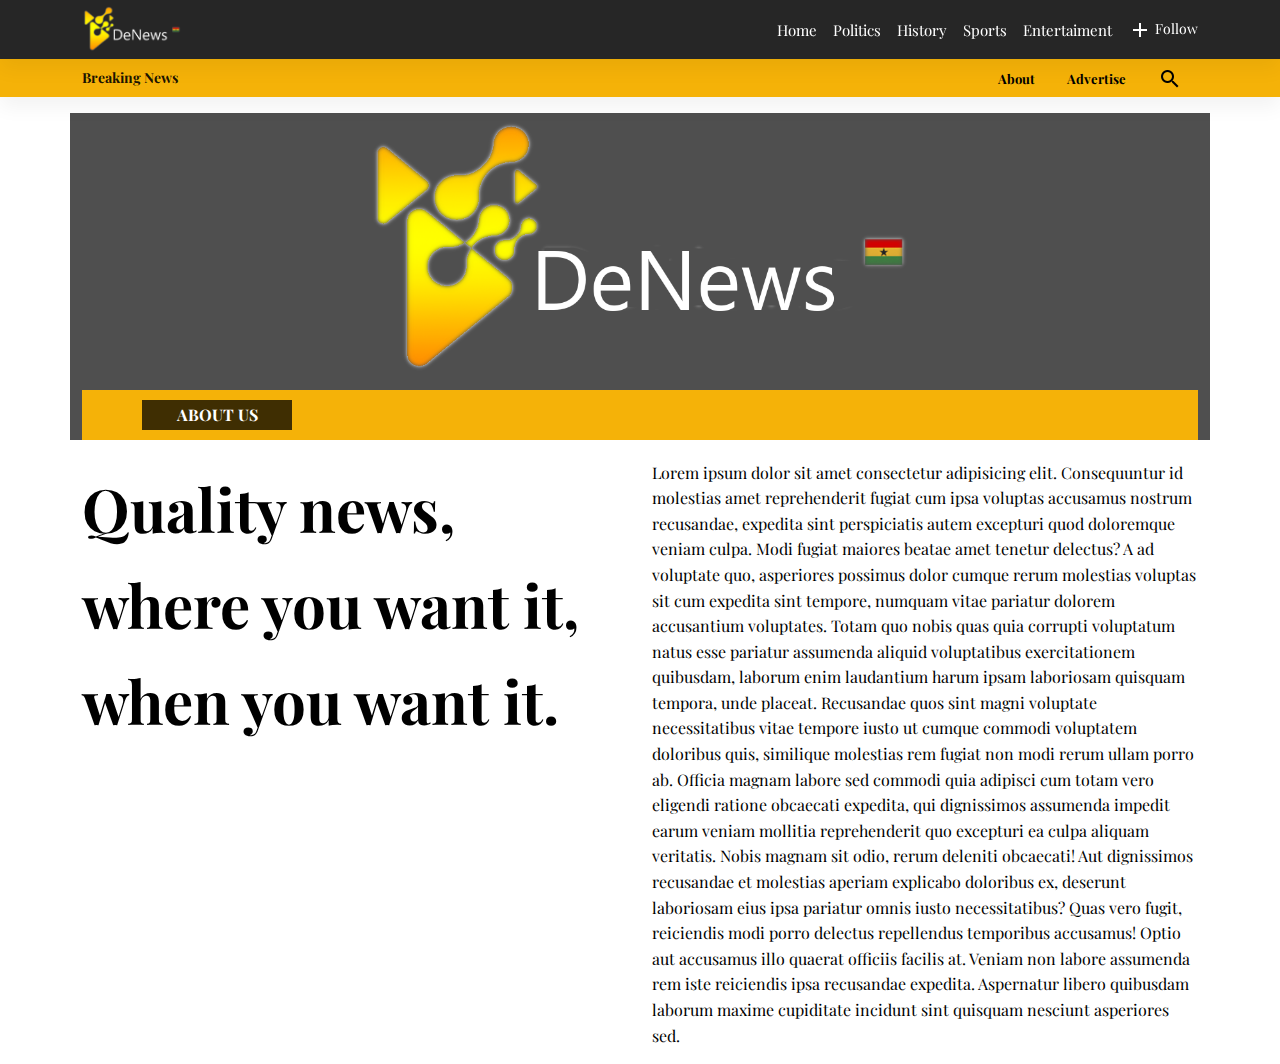
<file: about.html>
<!DOCTYPE html>
<html lang="en">

<head>
  <meta charset="UTF-8" />
  <meta name="viewport" content="width=device-width, initial-scale=1, shrink-to-fit=no" />
  <meta http-equiv="x-ua-compatible" content="ie=edge" />
  <title>About DeNewsGH - Quality News where you want it, when you want it.</title>
  <!-- MDB icon -->
  <link rel="icon" href="img/denews.ico" type="image/x-icon" />
  <!-- Font Awesome -->
  <link rel="stylesheet" href="https://use.fontawesome.com/releases/v5.15.2/css/all.css" />
  <!-- Google Fonts Roboto -->
  <!-- <link
      rel="stylesheet"
      href="https://fonts.googleapis.com/css2?family=Roboto:wght@300;400;500;700&display=swap"
    /> -->
  <link rel="preconnect" href="https://fonts.gstatic.com">
  <link href="https://fonts.googleapis.com/css2?family=Playfair+Display&display=swap" rel="stylesheet">
  <!-- MDB -->
  <link rel="stylesheet" href="css/mdb.min.css" />
  <link rel="stylesheet" href="./css/denews.css">
</head>

<body>
  <nav class="navbar navbar-expand-lg navbar-light sticky-md-top bg-dark p-0">
    <div class="container">
      <a class="navbar-brand" href="#">
        <img src="./img/denewslogo.png" width="100" alt="">
      </a>
      <button class="navbar-toggler" type="button" data-mdb-toggle="collapse" data-mdb-target="#navbarNav"
        aria-controls="navbarNav" aria-expanded="false" aria-label="Toggle navigation">
        <i class="fas fa-bars"></i>
      </button>
      <div class="collapse navbar-collapse" id="navbarNav">
        <ul class="navbar-nav ms-auto">
          <li class="nav-item">
            <a class="nav-link " aria-current="page" href="index.html">Home</a>
          </li>
          <li class="nav-item">
            <a class="nav-link" href="#">Politics</a>
          </li>
          <li class="nav-item">
            <a class="nav-link" href="#">History</a>
          </li>
          <li class="nav-item">
            <a class="nav-link" href="#">Sports</a>
          </li>
          <li class="nav-item">
            <a class="nav-link" href="#">Entertaiment</a>
          </li>
          <div class="btn-group shadow-0">
            <a type="" class=" dropdown-toggle pt-2 ps-2" data-mdb-toggle="dropdown" aria-expanded="false">
              <img src="./img/outline_add_white_24dp.png" alt="">
              Follow
              </button>
              <ul class="dropdown-menu">
                <li><a class="dropdown-item" href="#">Facebook</a></li>
                <li><a class="dropdown-item" href="#">Twitter</a></li>
                <li><a class="dropdown-item" href="#">Instagram</a></li>
                <li><a class="dropdown-item" href="#">YouTube</a></li>
                
              </ul>
          </div>

        </ul>
      </div>
    </div>
  </nav>
  <!-- end of main navigation -->

  <!-- mini navbar0 -->
  <nav class="navbar navbar-light bg-theme p-0">
    <div class="container">
      <span class="navbar-brand  mb-0" style="font-size: 14px;font-weight: bold;">
        Breaking News
      </span>
      <ul class="miniul">
        <li class="nav-item">
          <a class="nav-link bottomless active" aria-current="page" href="about.html">About</a>
        </li>
        <li class="nav-item">
          <a class="nav-link bottomless" href="#">Advertise</a>
        </li>
        <li class="nav-item">
          <a class="nav-link bottomless" href="#">
            <img src="./img/outline_search_black_24dp.png" alt="">
          </a>
        </li>
      </ul>
    </div>
  </nav>
  <!-- end of mini navbar -->
  
  <!-- about Jumbotron -->
  <section class=" container jumbotron bg-about my-3 " >
    <div class="jumbotron-aboutus-logo center-me">
        <img src="./img/denewslogo.png" class="img-responsive" alt="">
    </div>
    </div>
    <div class="jumbotron-aboutus">
        <span class="center-me jumbotron-aboutus-title">About us</span>
    </div>
  </section>

  <section class="about-us-content">
    <div class="container">
        <div class="row">
            <div class="col-md-6 col-sm-6">
                <p class="about-us-content-motto">
                    Quality news,
                    where you want it,
                    when you want it.
                </p>
            </div>
            <div class="col-md-6 col-sm-6">
                <p class="about-us-text">
                    Lorem ipsum dolor sit amet consectetur adipisicing elit. Consequuntur id molestias amet reprehenderit fugiat
                    cum ipsa voluptas accusamus nostrum recusandae, expedita sint perspiciatis autem excepturi quod doloremque 
                    veniam culpa. Modi fugiat maiores beatae amet tenetur delectus? A ad voluptate quo, asperiores possimus dolor
                    cumque rerum molestias voluptas sit cum expedita sint tempore, numquam vitae pariatur dolorem accusantium voluptates.
                    Totam quo nobis quas quia corrupti voluptatum natus esse pariatur assumenda aliquid voluptatibus exercitationem
                    quibusdam, laborum enim laudantium harum ipsam laboriosam quisquam tempora, unde placeat. Recusandae quos sint magni
                    voluptate necessitatibus vitae tempore iusto ut cumque commodi voluptatem doloribus quis, similique molestias rem 
                    fugiat non modi rerum ullam porro ab. Officia magnam labore sed commodi quia adipisci cum totam vero eligendi ratione obcaecati expedita, qui dignissimos assumenda impedit earum veniam mollitia reprehenderit quo excepturi ea culpa aliquam veritatis. Nobis magnam sit odio, rerum deleniti obcaecati! Aut dignissimos recusandae et molestias aperiam explicabo doloribus ex, deserunt laboriosam eius ipsa pariatur omnis iusto necessitatibus? Quas vero fugit, reiciendis modi porro delectus repellendus temporibus accusamus! Optio aut accusamus illo quaerat officiis facilis at. Veniam non labore assumenda rem iste reiciendis ipsa recusandae expedita. 
                    Aspernatur libero quibusdam laborum maxime cupiditate incidunt sint quisquam nesciunt asperiores sed.
                </p>
            </div>
        </div>
    </div>
  </section>


 

  <!-- MDB -->
  <script type="text/javascript" src="js/mdb.min.js"></script>
  <!-- Custom scripts -->
  <script type="text/javascript"></script>
</body>

</html>
</file>
<file: css/denews.css>
*{
    box-sizing: border-box;
    /* overflow: auto; */

}
body{
    font-family: 'Playfair Display', serif;
}
.navbar-light .navbar-nav .nav-link {
    color: rgb(255 255 255);
    font-size: 15px;
}

.navbar-light .navbar-nav .nav-link:hover {
    color: #f5b208;
}


.dropdown-toggle:after {
    display: none;
    margin-left: .255em;
    vertical-align: .255em;
    content: "";
    border-top: .3em solid;
    border-right: .3em solid transparent;
    border-bottom: 0;
    border-left: .3em solid transparent;
}

a.dropdown-toggle{
    color: white;
    cursor: pointer;
    font-size: 14px;
    text-decoration: none;
}

a.dropdown-toggle:hover{
    color: #f5b208;
    cursor: pointer;
}


/* mini nav styling */
.bg-theme {
    background-color: #f5b208!important;
}
.miniul{
    display: flex;
    list-style: none;
    align-items: center;
    -webkit-box-align: center;
}


a {
    color: #000000;
    text-decoration: underline;
}
a.nav-link:hover{
    color: white;
}
.bottomless{
    margin-bottom: -18px;
    font-size: 13px;
    font-weight: bold;
}

.navbar-light .navbar-toggler {
    /* color: rgb(255 255 255 / 100%); */
    color: #f5b208;
    border-color: rgba(0,0,0,.1);
}

.bg-about{
    background-color: #4F4F4F;
}
.jumbotron-aboutus{
    width: 100%;
    background-color: #f5b208;
    margin: 0px auto;
    position: relative;
    top: 5%;
    padding: 10px;
}

.jumbotron-aboutus-title{
    background-color: #3F2E02;
    padding: 2px;
    width: 150px;
    margin: 0 0 0 50px;
    color: white;
    text-transform: uppercase;
    font-weight: bold;
    text-align: center;
}

.center-me{
    display: flex;
    flex-direction: column;
    justify-content: center;
}

.jumbotron-aboutus-logo{
    width: 50%;
    margin: 0 auto;
}
.about-us-content-motto{
    font-weight: bold;
    color: black;
    font-size: 60px;
}

.about-us-content{
    margin-top: 20px;
}
.about-us-text{
    text-align: left;
    color: black;
}
</file>
